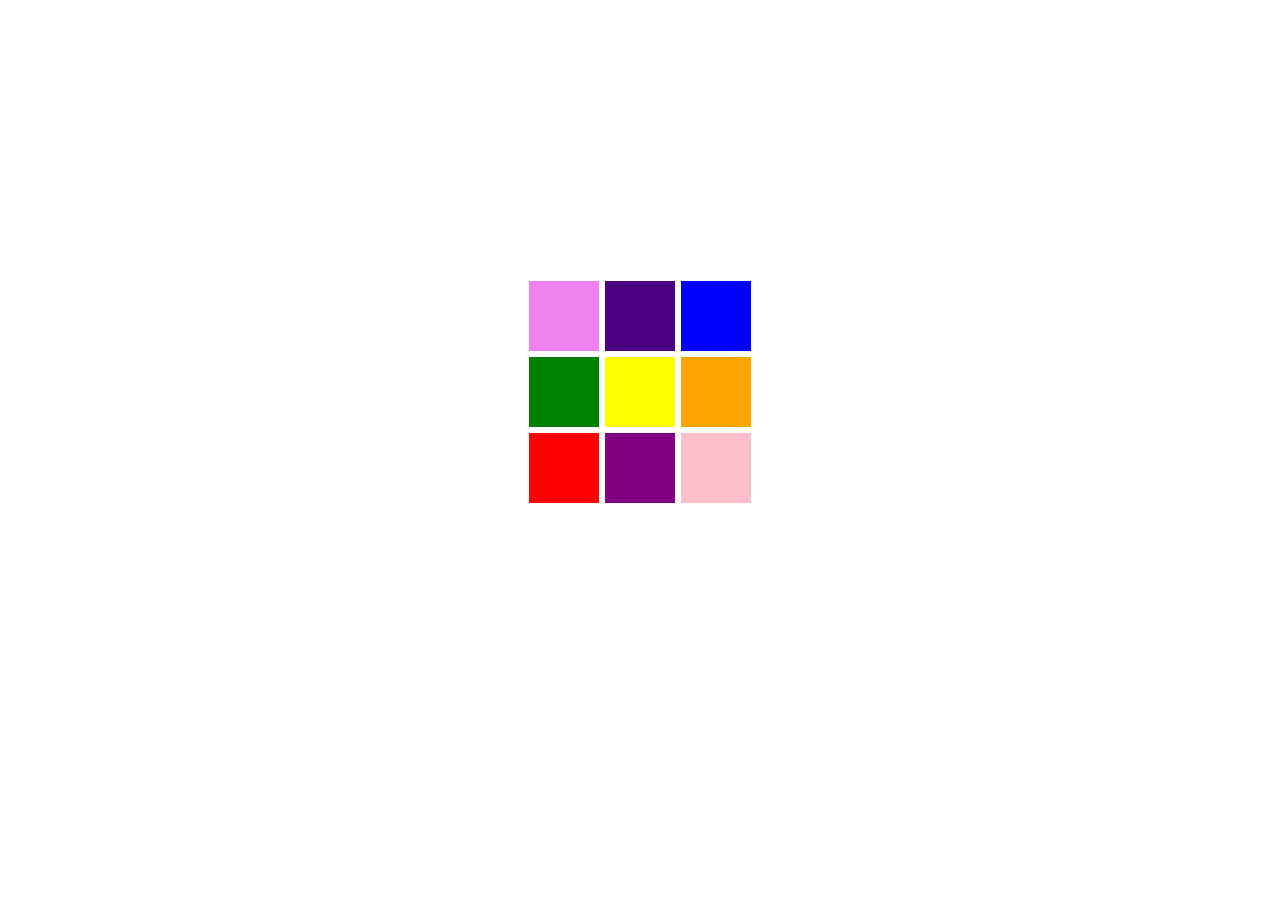
<file: web task ICP2/colorgrid.html>
<!DOCTYPE html>
<html lang="en">
<head>
    <meta charset="UTF-8">
    <title>Colorgrid</title>
    <!...linking the css style sheet...>
    <link href="colorgrid.css" rel="stylesheet" type="text/css">
</head>
<body>
<!... creating color grid using the row and grid classes classified in the style sheet using the div container...>
<!... first row...>
    <div class="row">
    <div class="grid" style="background-color: violet"></div>
    <div class="grid" style="background-color: indigo"></div>
    <div class="grid" style="background-color: blue"></div>
</div>
<!... second row...>
    <div class="row">
    <div class="grid" style="background-color: green"></div>
    <div class="grid" style="background-color: yellow"></div>
    <div class="grid" style="background-color: orange"></div>
</div>
<div class="row">
<!...Third row...>
    <div class="grid" style="background-color: red"></div>
    <div class="grid" style="background-color: purple"></div>
    <div class="grid" style="background-color: pink"></div>
</div>
</body>
</html>
</file>
<file: web task ICP2/colorgrid.css>
/*creating the color grid to center of the page*/
html{
    position: absolute;
    top: 30%;
    width: 100%
}
/*using row class to style the color grids in each of three rows*/
.row{
    display: flex;
    width: 100%;
    line-height: 30px;
    justify-content: center;
}
/* grid class is used to style each grid with 70 x 70 size*/
.grid{
    margin: 3px;
    align-content: center;
    width: 70px;
    height: 70px;
}
</file>
